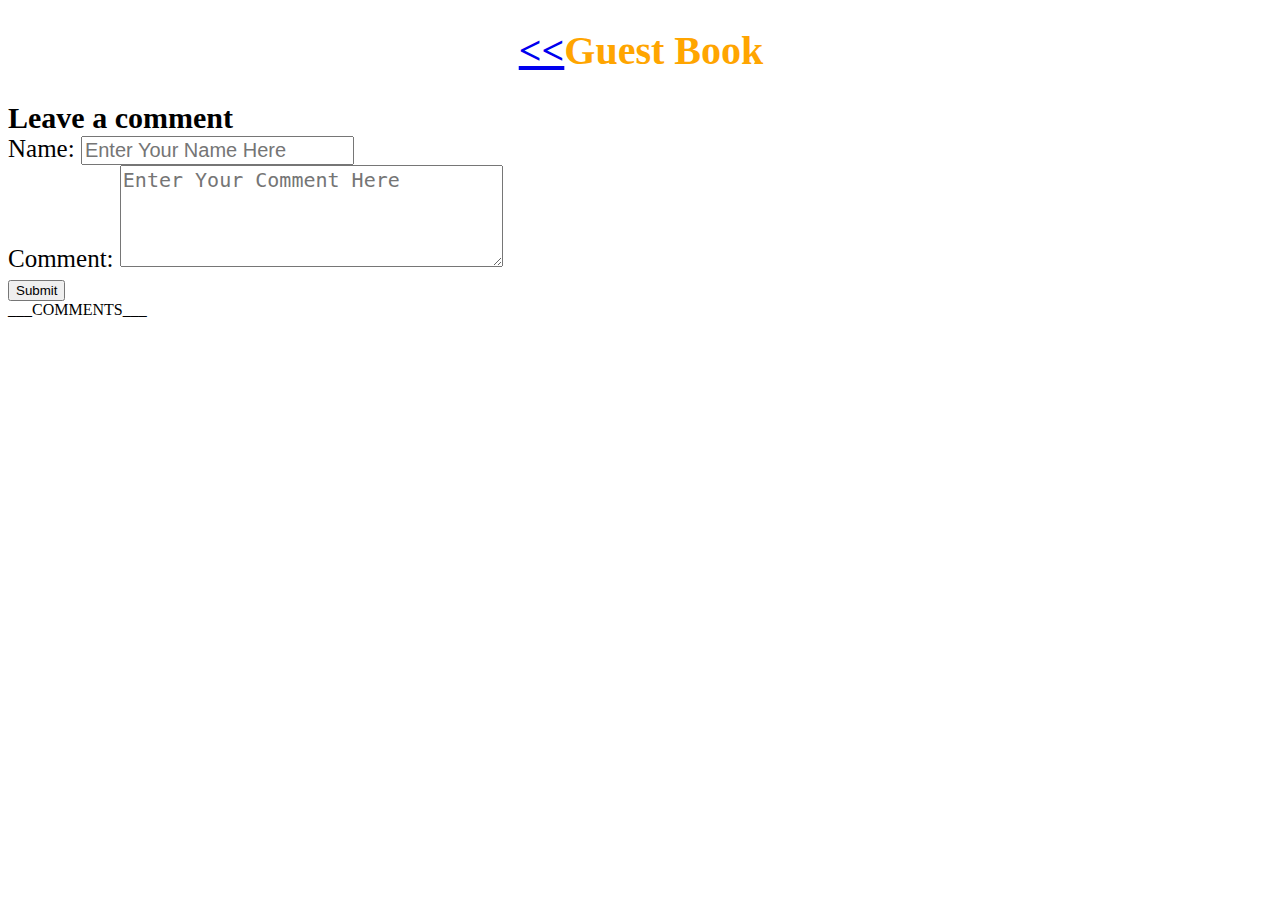
<file: public/guest_book.html>
<!DOCTYPE html>
<html>
<head>
  <title>Guest Book</title>
  <link rel="stylesheet" type="text/css" media="screen" href="./style/main.css" />
</head>
<body>
  <div class="heading">
      
    <h1><a href="/" style="margin-left:2px;"><<</a>Guest Book</h1>
  </div>
  <div>
    <div style="font-size: 30px; font-weight: bold">Leave a comment</div>
    <form method="POST" action="/guest_book.html">
      <label>Name: </label>
      <input class="input" type="text" placeholder="Enter Your Name Here" name="name"> <br/>
      <label>Comment: </label>
      <textarea class="input" type="text" placeholder="Enter Your Comment Here" rows="4" cols="30" name="comment"></textarea><br/>
      <input type="Submit" value="Submit">
    </form>
    <div>
      ___COMMENTS___
    </div>
</body>
</html>
</file>
<file: public/style/main.css>
.headline {
  border-top: 1px solid black;
  border-bottom: 3px solid black;
  color: orange;
  text-align: right;
  margin-right: 100px;
}

.main-image {
  height: 100px;
  width: 100px;
  margin-left: 100px;
  display: block;
}

.heading{
  font-size: 20px;
  text-align: center;
  color: orange;
}

form{
  font-size: 25px;
}

.input{
  font-size: 20px; 
}
</file>
